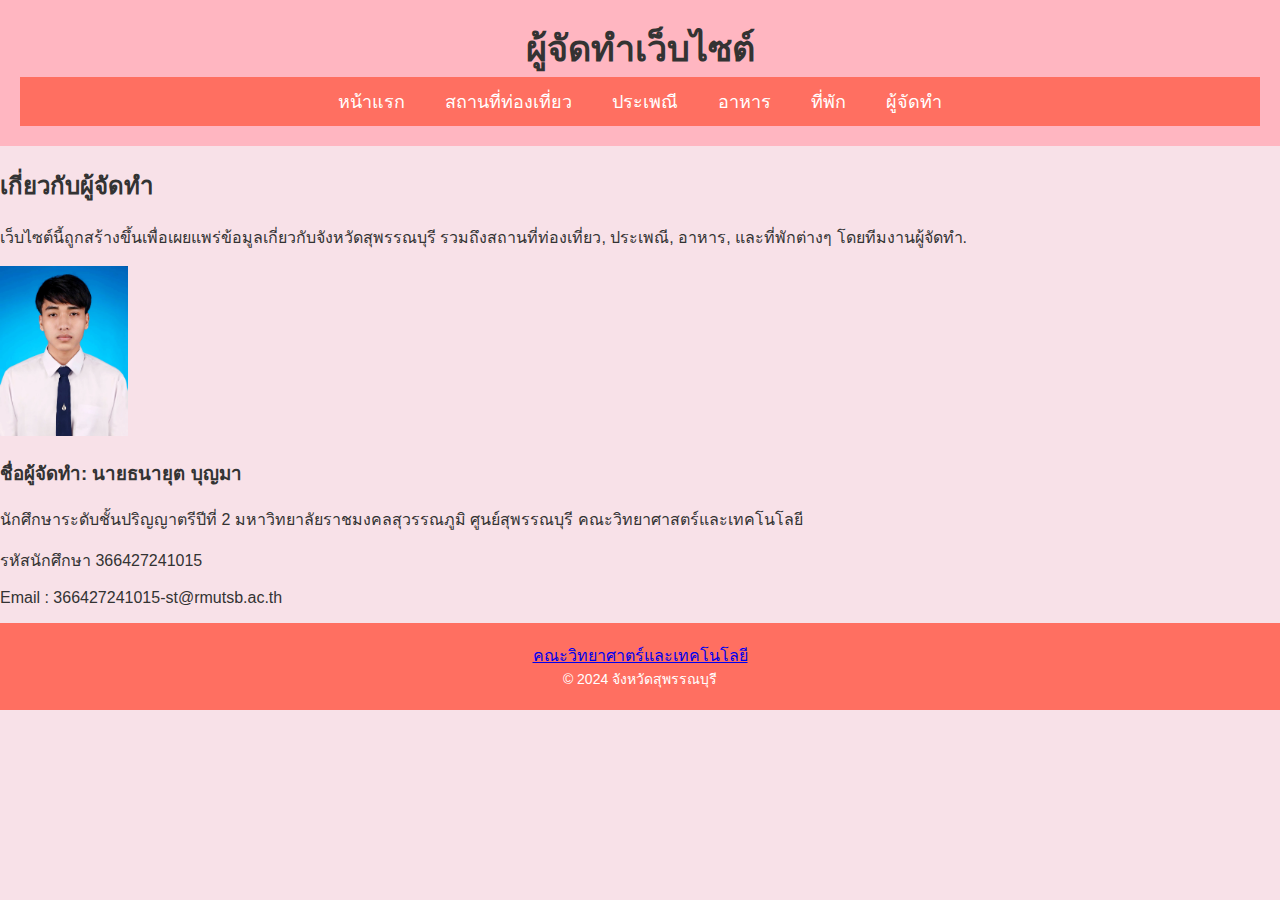
<file: creator.html>
<!DOCTYPE html>
<html lang="th">
<head>
    <meta charset="UTF-8">
    <meta name="viewport" content="width=device-width, initial-scale=1.0">
    <title>ผู้จัดทำเว็บไซต์</title>
    <link rel="stylesheet" href="styles.css"> <!-- เชื่อมโยงกับไฟล์ CSS -->
</head>
<body>
    <!-- ส่วน Header -->
    <header>
        <div class="logo">
            <h1>ผู้จัดทำเว็บไซต์</h1>
        </div>
        <nav>
            <ul class="nav-links">
                <li><a href="index.html">หน้าแรก</a></li>
                <li><a href="tourism.html">สถานที่ท่องเที่ยว</a></li>
                <li><a href="traditions.html">ประเพณี</a></li>
                <li><a href="food.html">อาหาร</a></li>
                <li><a href="accommodation.html">ที่พัก</a></li>
                <li><a href="creator.html">ผู้จัดทำ</a></li>
            </ul>
        </nav>
    </header>

    <!-- ส่วน Main Content -->
    <main>
        <section id="creator">
            <h2>เกี่ยวกับผู้จัดทำ</h2>
            <p>เว็บไซต์นี้ถูกสร้างขึ้นเพื่อเผยแพร่ข้อมูลเกี่ยวกับจังหวัดสุพรรณบุรี รวมถึงสถานที่ท่องเที่ยว, ประเพณี, อาหาร, และที่พักต่างๆ โดยทีมงานผู้จัดทำ.</p>
            
            <div class="creator-info">
                <img src="profile.jpg" alt="รูปผู้จัดทำ" class="creator-img" style="max-width: 10%; height: auto;">
                <h3>ชื่อผู้จัดทำ: นายธนายุต บุญมา</h3>
                <p>นักศึกษาระดับชั้นปริญญาตรีปีที่ 2 มหาวิทยาลัยราชมงคลสุวรรณภูมิ ศูนย์สุพรรณบุรี คณะวิทยาศาสตร์และเทคโนโลยี</p>
                <p>รหัสนักศึกษา 366427241015</p>
                <p>Email : 366427241015-st@rmutsb.ac.th</p>
            </div>
        </section>
    </main>

    <!-- ส่วน Footer -->
    <footer>
        <a href="https://sci.rmutsb.ac.th/">คณะวิทยาศาตร์และเทคโนโลยี</a>
        <p>© 2024 จังหวัดสุพรรณบุรี</p>
    </footer>
</body>
</html>
</file>
<file: styles.css>
/* การตั้งค่าทั่วไป */
body {
    font-family: Arial, sans-serif;
    margin: 0;
    padding: 0;
    background-color: #f8e1e8; /* สีพื้นหลังชมพูอ่อน */
    color: #333; /* สีข้อความหลัก */
}

/* การจัดแนวเมนูให้อยู่ตรงกลาง */
nav {
    background-color: #ff6f61; /* สีพื้นหลังเมนูเป็นสีชมพูเข้ม */
    padding: 10px 0; /* การเว้นระยะด้านบนและล่าง */
}

nav ul {
    list-style: none; /* ลบสัญลักษณ์จุดที่หน้า li */
    padding: 0;
    margin: 0;
    display: flex; /* ใช้ Flexbox เพื่อให้ลิงก์อยู่ในแนวนอน */
    justify-content: center; /* จัดลิงก์ให้อยู่กลาง */
}

nav ul li {
    margin: 0 20px; /* เพิ่มระยะห่างระหว่างลิงก์ */
}

nav ul li a {
    text-decoration: none; /* ลบขีดเส้นใต้ */
    color: #fff; /* สีของลิงก์เป็นสีขาว */
    font-size: 18px; /* ขนาดฟอนต์ของลิงก์ */
    transition: color 0.3s; /* เพิ่มเอฟเฟกต์เปลี่ยนสีเมื่อ hover */
}

nav ul li a:hover {
    color: #ffeb3b; /* สีเมื่อ hover เป็นสีเหลืองอ่อน */
}

/* สำหรับส่วนของ header */
header {
    text-align: center; /* จัดตำแหน่งข้อความใน header ให้อยู่กลาง */
    padding: 20px;
    background-color: #ffb6c1; /* สีพื้นหลังของ header เป็นสีชมพูอ่อน */
    color: #333;
}

header h1 {
    margin: 0;
    font-size: 36px;
}

header p {
    margin-top: 10px;
    font-size: 18px;
}

/* สไตล์สำหรับ section แนะนำ */
section#home .intro {
    margin: 20px;
    text-align: center;
}

section#home h2 {
    font-size: 24px;
    margin-bottom: 20px;
    color: #ff6f61; /* สีข้อความของหัวข้อใน section เป็นสีชมพูเข้ม */
}

section#home p {
    font-size: 16px;
    line-height: 1.5;
}

/* การจัดตำแหน่งภาพให้ตรงกลาง */
.banner {
    display: flex;
    justify-content: center;
    align-items: center;
    margin-top: 20px;
}

.banner img {
    display: block; /* ทำให้เป็น block element */
    max-width: 80%; /* จำกัดขนาดความกว้างของภาพ */
    height: auto; /* ความสูงของภาพจะคงอัตราส่วน */
    margin: 0 auto; /* ทำให้ภาพอยู่ตรงกลาง */
}

/* ส่วน Footer */
footer {
    text-align: center;
    padding: 20px;
    background-color: #ff6f61; /* สีพื้นหลังของ footer */
    color: #fff;
}

footer p {
    margin: 0;
    font-size: 14px;
}
</file>
